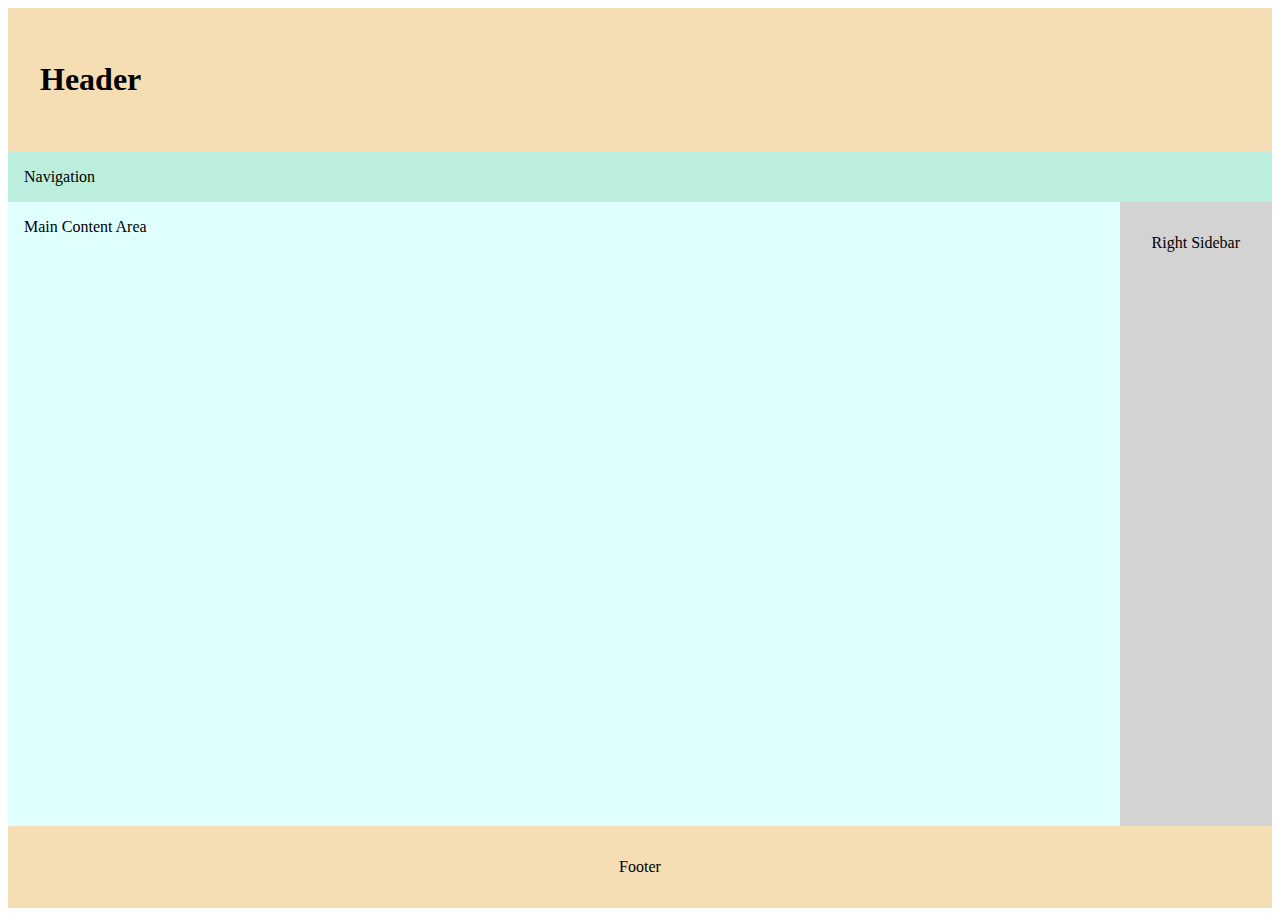
<file: week01/holygrail.html>
<!DOCTYPE html>
<html lang="en">
<head>
    <meta charset="UTF-8">
    <meta name="viewport" content="width=device-width, initial-scale=1.0">
    <title> WDD 230 Holy Grail Layout</title>
    <link rel="stylesheet" href="styles/holygrail.css">
</head>
<body>
    <header>
        <h1 class="header-area">Header</h1>
      </header>
      <nav class="navigation">Navigation</nav>
      <main>Main Content Area</main>
      <div class="right-sidebar">Right Sidebar</div>
      <footer>Footer</footer>
</body>
</html>
</file>
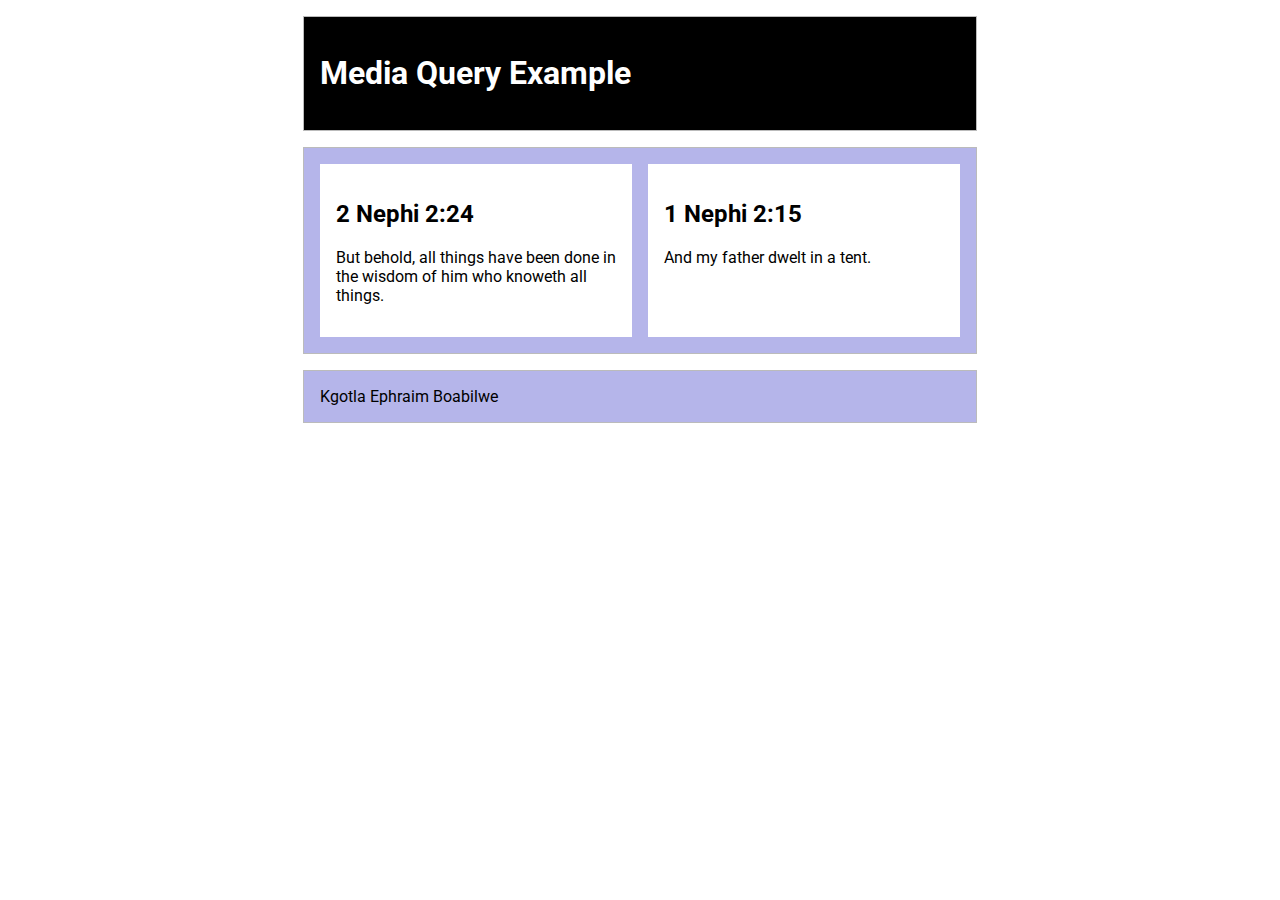
<file: week01/media-query.html>
<!DOCTYPE html>
<html lang="en">
<head>
    <meta charset="UTF-8">
    <meta name="viewport" content="width=device-width, initial-scale=1.0">
    <title>WDD 230 - Media Query Example</title>
    <meta name="description" content="Media Query learning activity example page.">
    <meta name="author" content="Kgotla Ephraim Boabilwe">
    <link rel="preconnect" href="https://fonts.googleapis.com">
    <link rel="preconnect" href="https://fonts.gstatic.com.com" crossorigin>
    <link href="https://fonts.googleapis.com/css2?family=Roboto&display=swap" rel="stylesheet">
    <link rel="stylesheet" href="styles/media-query.css">
    <link rel="stylesheet" href="styles/media-query-large.css">
</head>
<header>
    <h1>Media Query Example</h1>
</header>
    <main>
        <section>
            <h2>2 Nephi 2:24</h2>
            <p>But behold, all things have been done in the wisdom of him who knoweth all things.</p>
        </section>
        <section>
            <h2>1 Nephi 2:15</h2>
            <p>And my father dwelt in a tent.</p>
        </section>
    </main>
    <footer>Kgotla Ephraim Boabilwe</footer> 
</html>
</file>
<file: week01/styles/holygrail.css>
* {
    box-sizing: border-box;
  }
  body {
    display: grid;
    height: 100vh;
    grid-template-columns: 1fr auto;
    grid-template-rows: auto auto 1fr auto;
  }
  
  header {
    background: wheat;
    padding: 2rem;
    grid-column: 1 / 3;
  }
  
  .navigation {
    grid-column: 1 / 3;
    background-color: #bed;
    padding: 1rem;
  }
  
  main {
    background: lightcyan;
    height: 100%;
    padding: 1rem;
  }
  
  .right-sidebar {
    background: lightgray;
    grid-column: 2 / 3;
    padding: 2rem;
  }
  
  footer {
    background: wheat;
    padding: 2rem;
    text-align: center;
    grid-column: 1 / 3;
  }
</file>
<file: week01/styles/media-query.css>
body {
    font-family: 'Roboto', sans-serif;
}

header, main, footer {
    max-width: 640px;
    margin: 1rem auto;
    border: 1px solid #bbb;
    padding: 1rem;
    background-color: #b5b5ea;
}

main {
    display: grid;
    grid-template-columns: 1fr;
    grid-gap: 1rem;
}

section {
    padding: 1rem;
    background-color: #fff;
}
</file>
<file: week01/styles/media-query-large.css>
@media (min-width: 500px) {
    body{
        font-size: 16px;
    }   
}

header {
    background-color: black;
    color: white;
}

main {
    grid-template-columns: 1fr 1fr;
}
</file>
